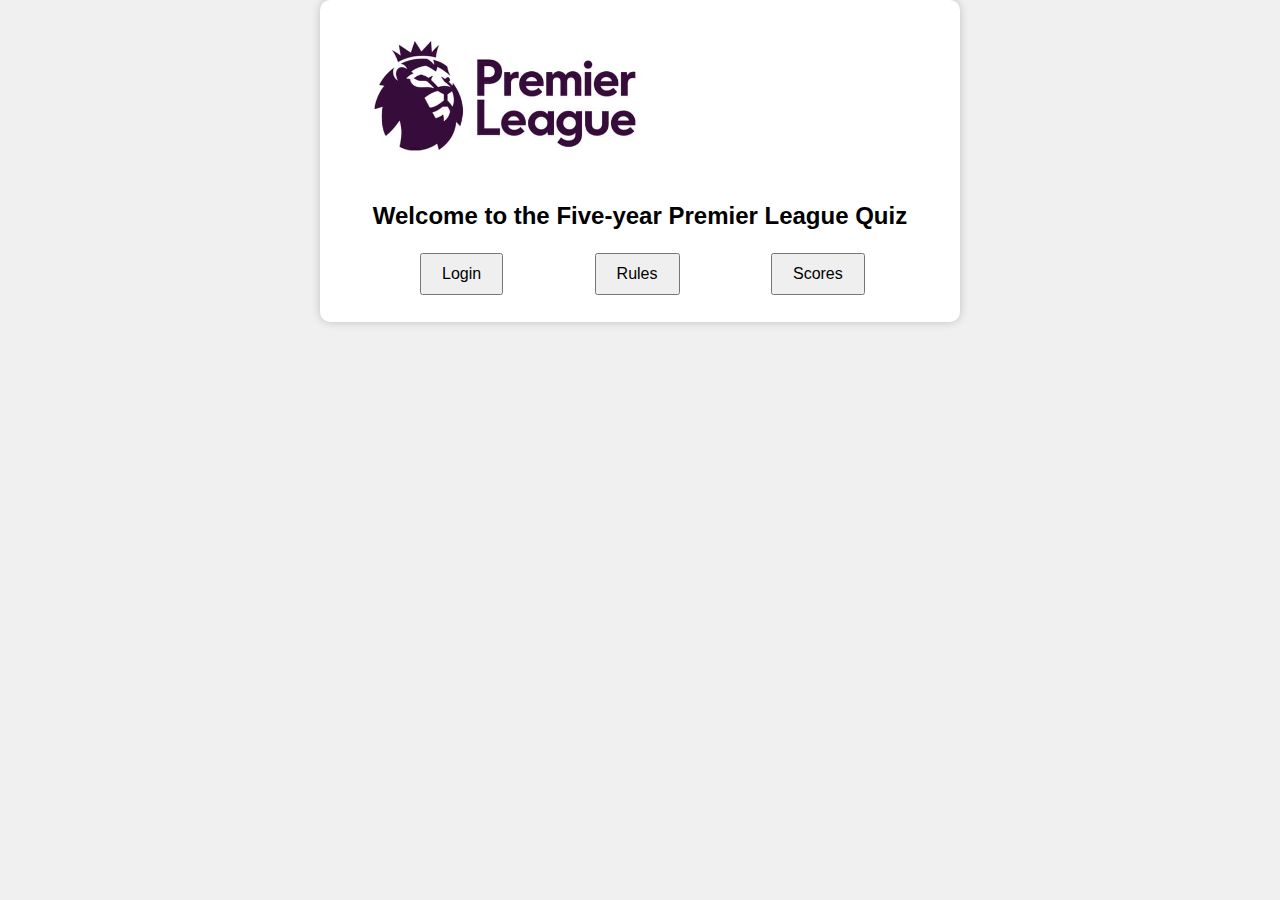
<file: index.html>
<!DOCTYPE html>
<html lang="en">
<head>
    <meta charset="UTF-8">
    <meta http-equiv="X-UA-Compatible" content="IE=edge">
    <meta name="viewport" content="width=device-width, initial-scale=1.0">
    <meta name="description" content="premier league in the last five years">
    <meta name="keywords" content="English Premier League, football">
    <meta name="author" content="Charles Onye">
    <!-- font awesome and google fonts -->
    <link rel="stylesheet" href="https://use.fontawesome.com/releases/v5.7.2/css/all.css"
        integrity="sha384-fnmOCqbTlWIlj8LyTjo7mOUStjsKC4pOpQbqyi7RrhN7udi9RwhKkMHpvLbHG9Sr" crossorigin="anonymous">
    <link href="https://fonts.googleapis.com/css?family=Raleway%7CRighteous" rel="stylesheet">
    <link rel="stylesheet" href="assets/css/style.css">
    <title>Premier League Quiz</title>
</head>
<body>
    <div class="container">
        <img class="logo" src="assets/images/premierlogo.png" alt="Logo">
        <h1>Welcome to the Five-year Premier League Quiz</h1>
        <button id="login-btn" onclick="showLoginForm()">Login</button>
        <button id="rules-btn" onclick="showRules()">Rules</button>
        <button id="scores-btn" onclick="showScores()">Scores</button>
        <div id="login-form" style="display: none;">
            <h2>Login</h2>
            <form id="loginForm">
                <label for="email">Email:</label>
                <input type="email" id="email" required>
                <button type="submit">Submit</button>
            </form>
        </div>
        <div id="rules" style="display: none;">
            <h2>Rules</h2>
            <p>The rules are:
                <ul>
                    <li>There are 40 questions in total.</li>
                    <li>Each question has 4 option, one of which is correct.</li>
                    <li>Select the correct answer and click 'Next' to proceed</li>
                </ul>
            </p>
        </div>
        <div id="scores" style="display: none;">
            <h2>Scores</h2>
            <p>Email: <span id="userEmail"></span></p>
            <p>Score: <span id="userPoints"></span></p>
        </div>
    </div>
    
    <script src="assets/js/script.js"></script>
</body>
</html>
</file>
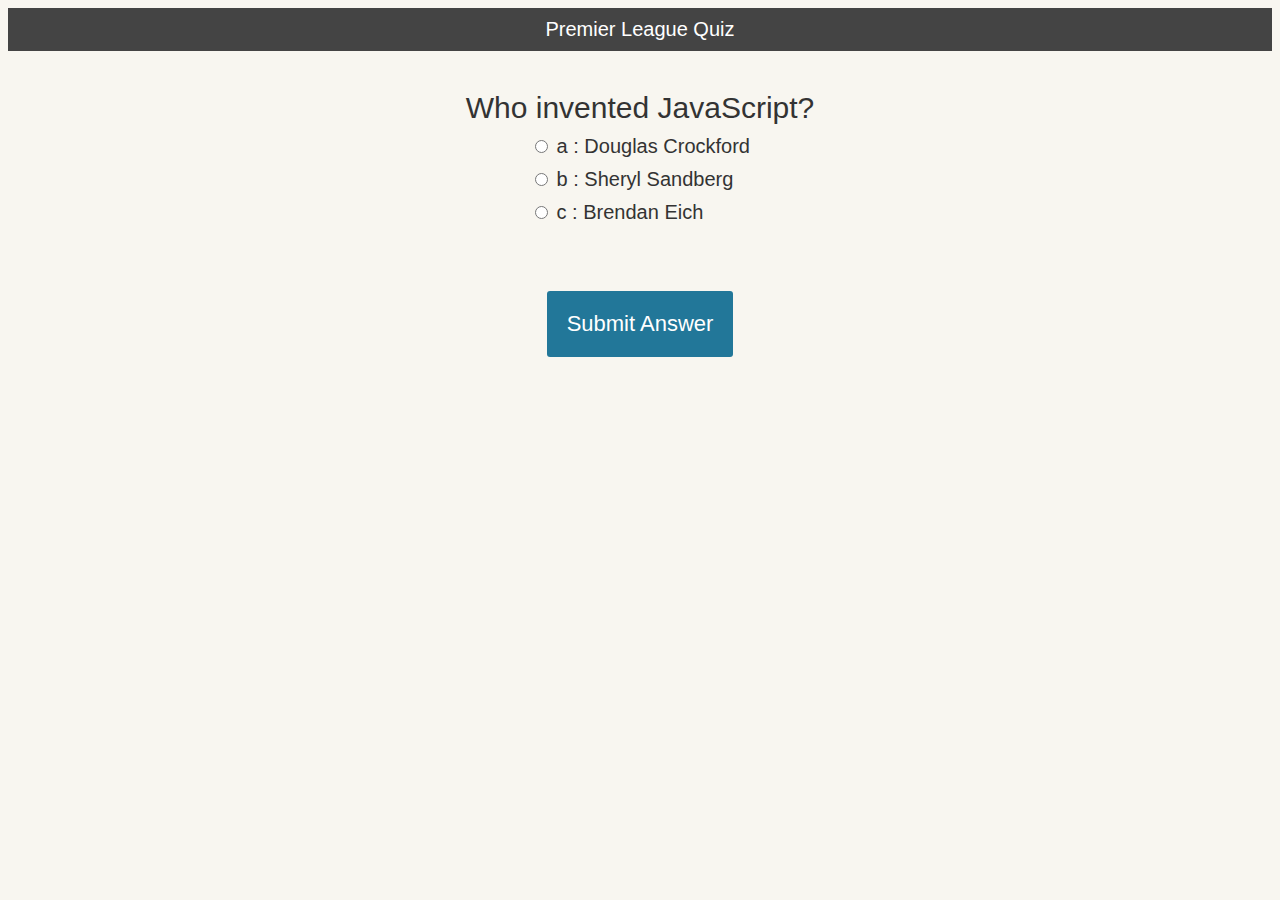
<file: game.html>
<!DOCTYPE html>
<html lang="en">
    <head>
        <meta charset="UTF-8">
        <meta http-equiv="X-UA-Compatible" content="IE=edge">
        <meta name="viewport" content="width=device-width, initial-scale=1.0">
        <meta name="description" content="premier league in the last five years">
        <meta name="keywords" content="English Premier League, football">
        <meta name="author" content="Charles Onye">
        <title>Premier League Quiz</title>

        <style>
            body {
                font-size: 20px;
                font-family: "Work Sans", sans-serif;
                color: #333;
                font-weight: 300;
                text-align: center;
                background-color: #f8f6f0;
            }
            h1 {
                font-weight: 300;
                margin: 0px;
                padding: 10px;
                font-size: 20px;
                background-color: #444;
                color: #fff;
            }

            .question {
                font-size: 30px;
                margin-bottom: 10px;
            }

            .answers {
                margin-bottom: 20px;
                text-align: left;
                display: inline-block;
            }

            .answers label {
                display: block;
                margin-bottom: 10px;
            }

            button {
                font-family: "Work Sans", sans-serif;
                font-size: 22px;
                background-color: #279;
                color: #fff;
                border: 0px;
                border-radius: 3px;
                padding: 20px;
                cursor: pointer;
                margin-bottom: 20px;
            }

            button:hover {
                background-color: #38a;
            }

            .slide {
                position: absolute;
                left: 0px;
                top: 0px;
                width: 100%;
                z-index: 1;
                opacity: 0;
                transition: opacity 0.5s;
            }

            .active-slide {
                opacity: 1;
                z-index: 2;
            }

            .quiz-container {
            position: relative;
            height: 200px;
            margin-top: 40px;
            }
        </style>
    </head>
    <body>
    <h1>Premier League Quiz</h1>
    <div class="quiz-container">
      <div id="quiz"></div>
    </div>
    <button id="submitAnswer">Submit Answer</button>
    <button id="playAgain" style="display: none;">Play Again</button>
    <div id="results"></div>
    <div id="lives"></div>
    <div id="points"></div>
        
    <script>
        (function () {
            // Variables
            let lives = 3;
            let points = 0;
            let currentSlide = 0; // Define currentSlide here
            const quizContainer = document.getElementById('quiz');
            const resultsContainer = document.getElementById('results');
            const submitAnswerButton = document.getElementById('submitAnswer');
            const playAgainButton = document.getElementById('playAgain');
            const livesContainer = document.getElementById('lives');
            const pointsContainer = document.getElementById('points');

            function buildQuiz() {
                const output = [];

                myQuestions.forEach((currentQuestion, questionNumber) => {
                    const answers = [];

                    for (letter in currentQuestion.answers) {
                        answers.push(
                            `<label>
                          <input type="radio" name="question${questionNumber}" value="${letter}">
                          ${letter} :
                          ${currentQuestion.answers[letter]}
                        </label>`
                        );
                    }

                    output.push(
                        `<div class="slide">
                        <div class="question"> ${currentQuestion.question} </div>
                        <div class="answers"> ${answers.join("")} </div>
                      </div>`
                    );
                });

                quizContainer.innerHTML = output.join('');
            }


            const myQuestions = [
                {
                    question: "Who invented JavaScript?",
                    answers: {
                        a: "Douglas Crockford",
                        b: "Sheryl Sandberg",
                        c: "Brendan Eich"
                    },
                    correctAnswer: "c"
                },
                {
                    question: "Which one of these is a JavaScript package manager?",
                    answers: {
                        a: "Node.js",
                        b: "TypeScript",
                        c: "npm"
                    },
                    correctAnswer: "c"
                },
                {
                    question: "Which tool can you use to ensure code quality?",
                    answers: {
                        a: "Angular",
                        b: "jQuery",
                        c: "RequireJS",
                        d: "ESLint"
                    },
                    correctAnswer: "d"
                }
            ];

            function showResults() {
                const answerContainers = quizContainer.querySelectorAll('.answers');
                const answerContainer = answerContainers[currentSlide];
                const selector = `input[name=question${currentSlide}]:checked`;
                const userAnswer = (answerContainer.querySelector(selector) || {}).value;
                const currentQuestion = myQuestions[currentSlide];

                if (userAnswer === currentQuestion.correctAnswer) {
                    points += 100;
                    resultsContainer.innerHTML = 'Correct!';
                } else {
                    lives--;
                    resultsContainer.innerHTML = 'Incorrect!';
                    if (lives === 0) {
                        quizContainer.innerHTML = 'Game Over!';
                        playAgainButton.style.display = 'block';
                        lives = 3; // Reset lives
                        points = 0; // Reset points
                    }
                }
                livesContainer.innerHTML = `Lives: ${lives}`;
                pointsContainer.innerHTML = `Points: ${points}`;

                showNextSlide(); // Move to the next question
            }

            function showSlide(n) {
                const slides = document.querySelectorAll(".slide");
                if (n >= slides.length) {
                    return; // If there are no more questions, do nothing
                }
                slides[currentSlide].classList.remove('active-slide');
                slides[n].classList.add('active-slide');
                currentSlide = n;
            }

            function showNextSlide() {
                showSlide(currentSlide + 1);
            }

            buildQuiz();
            showSlide(0); // Show the first slide

            submitAnswerButton.addEventListener('click', showResults);
            playAgainButton.addEventListener("click", function () {
                location.reload();
            });
        })();
    </script>
  </body>
</html>
</file>
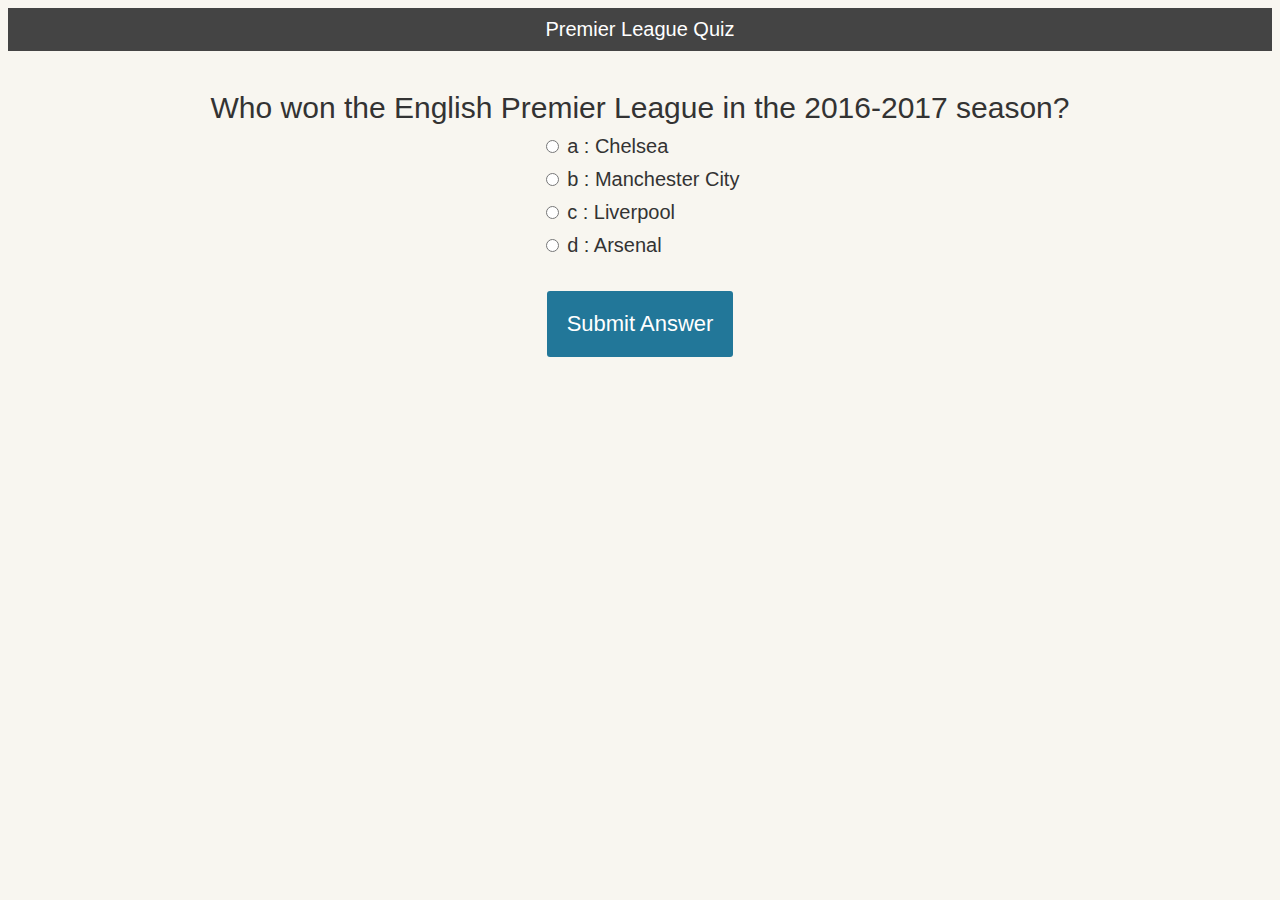
<file: quiz.html>
<!DOCTYPE html>
<html lang="en">
    <head>
        <meta charset="UTF-8">
        <meta http-equiv="X-UA-Compatible" content="IE=edge">
        <meta name="viewport" content="width=device-width, initial-scale=1.0">
        <meta name="description" content="premier league in the last five years">
        <meta name="keywords" content="English Premier League, football">
        <meta name="author" content="Charles Onye">
        <title>Premier League Quiz</title>

        <style>
            body {
                font-size: 20px;
                font-family: "Work Sans", sans-serif;
                color: #333;
                font-weight: 300;
                text-align: center;
                background-color: #f8f6f0;
            }
            h1 {
                font-weight: 300;
                margin: 0px;
                padding: 10px;
                font-size: 20px;
                background-color: #444;
                color: #fff;
            }

            .question {
                font-size: 30px;
                margin-bottom: 10px;
            }

            .answers {
                margin-bottom: 20px;
                text-align: left;
                display: inline-block;
            }

            .answers label {
                display: block;
                margin-bottom: 10px;
            }

            button {
                font-family: "Work Sans", sans-serif;
                font-size: 22px;
                background-color: #279;
                color: #fff;
                border: 0px;
                border-radius: 3px;
                padding: 20px;
                cursor: pointer;
                margin-bottom: 20px;
            }

            button:hover {
                background-color: #38a;
            }

            .slide {
                position: absolute;
                left: 0px;
                top: 0px;
                width: 100%;
                z-index: 1;
                opacity: 0;
                transition: opacity 0.5s;
            }

            .active-slide {
                opacity: 1;
                z-index: 2;
            }

            .quiz-container {
            position: relative;
            height: 200px;
            margin-top: 40px;
            }
        </style>
    </head>
    <body>
    <h1>Premier League Quiz</h1>
    <div class="quiz-container">
        <div id="quiz"></div>
    </div>
    <button id="submitAnswer">Submit Answer</button>
    <button id="playAgain" style="display: none;">Play Again</button>
    <div id="results"></div>
    <div id="lives"></div>
    <div id="points"></div>
    <script>
        (function () {
            // Variables
            let lives = 3;
            let points = 0;
            let currentSlide = 0; // Define currentSlide here
            const quizContainer = document.getElementById('quiz');
            const resultsContainer = document.getElementById('results');
            const submitAnswerButton = document.getElementById('submitAnswer');
            const playAgainButton = document.getElementById('playAgain');
            const livesContainer = document.getElementById('lives');
            const pointsContainer = document.getElementById('points');
            
            function buildQuiz() {
                const output = [];
                myQuestions.forEach((currentQuestion, questionNumber) => {
                    const answers = [];
                    for (letter in currentQuestion.answers) {
                        answers.push(
                            `<label>
                                <input type="radio" name="question${questionNumber}" value="${letter}">
                                ${letter} :
                                ${currentQuestion.answers[letter]}
                            </label>`
                        );
                    }

                        output.push(
                            `<div class="slide">
                                <div class="question"> ${currentQuestion.question} </div>
                                <div class="answers"> ${answers.join("")} </div>
                            </div>`
                        );
                });

                quizContainer.innerHTML = output.join('');
            }


            const myQuestions = [
                {
                    question: "Who won the English Premier League in the 2016-2017 season?",
                    answers: {
                        a: "Chelsea",
                        b: "Manchester City",
                        c: "Liverpool",
                        d: "Arsenal"
                    },
                    correctAnswer: "a"
                },
                {
                    question: "Which team finished as the runner-up in the 2017-2018 Premier League season?",
                    answers: {
                        a: "Manchester United",
                        b: "Manchester City",
                        c: "Liverpool",
                        d: "Tottenham Hotspur"
                    },
                    correctAnswer: "c"
                },
                {
                    question: "Who was the top scorer in the 2018-2019 Premier League season?",
                    answers: {
                        a: "Mohamed Salah",
                        b: "Pierre-Emerick Aubameyang",
                        c: "Sadio Mane",
                        d: "Harry Kane"
                    },
                    correctAnswer: "a"
                },
                {
                    question: "Which club achieved the highest points in a single Premier League season in the 2017-2018 campaign?",
                    answers: {
                        a: "Manchester City",
                        b: "Chelsea",
                        c: "Manchester United",
                        d: "Liverpool"
                    },
                    correctAnswer: "a"
                },
                {
                    question: "Who won the Golden Glove award for the most clean sheets in the 2019-2020 Premier League season?",
                    answers: {
                        a: "Ederson",
                        b: "Alisson Becker",
                        c: "Nick Pope",
                        d: "Kasper Schmeichel"
                    },
                    correctAnswer: "b"
                },
                {
                    question: "In the 2020-2021 season, which team finished third in the Premier League season?",
                    answers: {
                        a: "Leicester City",
                        b: "Manchester United",
                        c: "Chelsea",
                        d: "Liverpool"
                    },
                    correctAnswer: "c"
                },
                {
                    question: "Which manager guided Wolverhampton Wanderers (Wolves) to the Premier League in the 2018-2019 season?",
                    answers: {
                        a: "Roy Hodgson",
                        b: "Frank Lampard",
                        c: "Brendan Rodgers",
                        d: "Nuno Espirito Santo"
                    },
                    correctAnswer: "d"
                },
                {
                    question: "In the 2019-2020 season, which team scored the most goals?",
                    answers: {
                        a: "Manchester City",
                        b: "Liverpool",
                        c: "Chelsea",
                        d: "Leicester City"
                    },
                    correctAnswer: "b"
                },
                {
                    question: "Who won the PFA Player of the Year award for the 2017-2018 Premier League season?",
                    answers: {
                        a: "Harry Kane",
                        b: "Kevin De Bruyne",
                        c: "Mohamed Salah",
                        d: "Virgil van Dijk"
                    },
                    correctAnswer: "d"
                },
                {
                    question: "Which club had the most home wins in the 2020-2021 Premier League season?",
                    answers: {
                        a: "Manchester City",
                        b: "Manchester United",
                        c: "Liverpool",
                        d: "Tottenham Hotspur"
                    },
                    correctAnswer: "a"
                },
                {
                    question: "Who finished as the top scorer in the 2016-2017 Premier League season?",
                    answers: {
                        a: "Romelu Lukaku",
                        b: "Sergio Aguero",
                        c: "Alexis Sanchez",
                        d: "Harry Kane"
                    },
                    correctAnswer: "d"
                },
                {
                    question: "in the 2018-2019 season, Which team had the best goal difference?",
                    answers: {
                        a: "Manchester City",
                        b: "Chelsea",
                        c: "Liverpool",
                        d: "Arsenal"
                    },
                    correctAnswer: "c"
                },
                {
                    question: "Who was the Premier League's top assist provider in the 2019-2020 season?",
                    answers: {
                        a: "Trent Alexander-Arnold",
                        b: "Kevin De Bruyne",
                        c: "Andrew Robertson",
                        d: "Son Heung-min"
                    },
                    correctAnswer: "a"
                },
                {
                    question: "Which club secured the most away wins in the 2017-2018 Premier League season?",
                    answers: {
                        a: "Tottenham Hotspur",
                        b: "Manchester City",
                        c: "Chelsea",
                        d: "Liverpool"
                    },
                    correctAnswer: "b"
                },
                {
                    question: "Who won the Premier League Manager of the Season award for the 2020-2021 season?",
                    answers: {
                        a: "Pep Guardiola",
                        b: "Jurgen Klopp",
                        c: "Ole Gunnar Solskjaer",
                        d: "Thomas Tuchel"
                    },
                    correctAnswer: "a"
                },
                {
                    question: "In the 2016-2017 season, which team had the best defensive record?",
                    answers: {
                        a: "Manchester United",
                        b: "Tottenham Hotspur",
                        c: "Chelsea",
                        d: "Liverpool"
                    },
                    correctAnswer: "c"
                },
                {
                    question: "Which club finished fourth in the 2018-2019 Premier League season, securing a Champions League spot?",
                    answers: {
                        a: "Chelsea",
                        b: "Tottenham Hotspur",
                        c: "Manchester United",
                        d: "Arsenal"
                    },
                    correctAnswer: "d"
                },
                {
                    question: "Who was the top scorer of the 2020-2021 Premier League season?",
                    answers: {
                        a: "Mohamed Salah",
                        b: "Harry Kane",
                        c: "Bruno Fernandes",
                        d: "Son Heung-min"
                    },
                    correctAnswer: "b"
                },
                {
                    question: "Which team had the most draws in the 2019-2020 Premier League season?",
                    answers: {
                        a: "West Ham United",
                        b: "Brighton & Hove Albion",
                        c: "Wolverhampton Wanderers",
                        d: "Everton"
                    },
                    correctAnswer: "c"
                },
                {
                    question: "Who won the Premier League Player of the Month award for September 2020?",
                    answers: {
                        a: "Harry Kane",
                        b: "Jack Grealish",
                        c: "Son Heung-min",
                        d: "Bruno Fernandes"
                    },
                    correctAnswer: "a"
                },
                {
                    question: "Which club finished second in the the 2016-2017 Premier League season?",
                    answers: {
                        a: "Manchester City",
                        b: "Arsenal",
                        c: "Manchester United",
                        d: "Tottenham Hotspur"
                    },
                    correctAnswer: "d"
                },
                {
                    question: "Who won the Premier League Golden Glove award in the 2016-2017 season?",
                    answers: {
                        a: "Hugo Lloris",
                        b: "Petr Cech",
                        c: "Thibaut Courtois",
                        d: "David De Gea"
                    },
                    correctAnswer: "c"
                },
                {
                    question: "Which team had the best home record in the 2018-2019 Premier League Season?",
                    answers: {
                        a: "Liverpool",
                        b: "Manchester City",
                        c: "Arsenal",
                        d: "Tottenham Hotspur"
                    },
                    correctAnswer: "a"
                },
                {
                    question: "Who finished as the top scorer in the 2017-2018 Premier League season?",
                    answers: {
                        a: "Mohamed Salah",
                        b: "Harry Kane",
                        c: "Sergio Aguero",
                        d: "Jamie Vardy"
                    },
                    correctAnswer: "b"
                },
                {
                    question: "In the 2019-2020 season, which club had the most losses?",
                    answers: {
                        a: "Norwich City",
                        b: "Watford",
                        c: "Bournemouth",
                        d: "Aston Villa"
                    },
                    correctAnswer: "d"
                },
                {
                    question: "Which club won the most consecutive Premier League titles in the last five years?",
                    answers: {
                        a: "Manchester City",
                        b: "Manchester United",
                        c: "Liverpool",
                        d: "Chelsea"
                    },
                    correctAnswer: "a"
                },
                {
                    question: "Who won the Premier League Manager of the Season award for the 2017-2018 season?",
                    answers: {
                        a: "Jurgen Klopp",
                        b: "Pep Guardiola",
                        c: "Mauricio Pochettino",
                        d: "Antonio Conte"
                    },
                    correctAnswer: "b"
                },
                {
                    question: "Which team secured the most away wins in the 2019-2020 Premier League season?",
                    answers: {
                        a: "Manchester City",
                        b: "Chelsea",
                        c: "Liverpool",
                        d: "Manchester United"
                    },
                    correctAnswer: "c"
                },
                {
                    question: "Who won the Premier League Player of the Season award for the 2018-2019 season?",
                    answers: {
                        a: "Virgil van Dijk",
                        b: "Raheem Sterling",
                        c: "Eden Hazard",
                        d: "bernardo Silva"
                    },
                    correctAnswer: "a"
                },
                {
                    question: "Which club won the 2016-2017 Premier League Fair Play award?",
                    answers: {
                        a: "Arsenal",
                        b: "Manchester United",
                        c: "Chelsea",
                        d: "Tottenham Hotspur"
                    },
                    correctAnswer: "d"
                },
                {
                    question: "Who was the top scorer in the 2020-2021 Premier League season?",
                    answers: {
                        a: "Mohamed Salah",
                        b: "Harry Kane",
                        c: "Bruno Fernandes",
                        d: "Dominic Calvert-Lewin"
                    },
                    correctAnswer: "b"
                },
                {
                    question: "In the 2017-2018 season, which team had the best attacking record?",
                    answers: {
                        a: "Manchester United",
                        b: "Tottenham Hotspur",
                        c: "Manchester City",
                        d: "Liverpool"
                    },
                    correctAnswer: "c"
                },

               
                
            ];

            function showResults() {
                const answerContainers = quizContainer.querySelectorAll('.answers');
                const answerContainer = answerContainers[currentSlide];
                const selector = `input[name=question${currentSlide}]:checked`;
                const userAnswer = (answerContainer.querySelector(selector) || {}).value;
                const currentQuestion = myQuestions[currentSlide];

                if (userAnswer === currentQuestion.correctAnswer) {
                    points += 100;
                    resultsContainer.innerHTML = 'Correct!';
                } else {
                    lives--;
                    resultsContainer.innerHTML = 'Incorrect!';
                    if (lives === 0) {
                        quizContainer.innerHTML = 'Game Over!';
                        playAgainButton.style.display = 'block';
                        lives = 3; // Reset lives
                        points = 0; // Reset points
                    }
                }
                livesContainer.innerHTML = `Lives: ${lives}`;
                pointsContainer.innerHTML = `Points: ${points}`;

                showNextSlide(); // Move to the next question
            }

            function showSlide(n) {
                const slides = document.querySelectorAll(".slide");
                if (n >= slides.length) {
                    return; // If there are no more questions, do nothing
                }
                slides[currentSlide].classList.remove('active-slide');
                slides[n].classList.add('active-slide');
                currentSlide = n;
            }

            function showNextSlide() {
                showSlide(currentSlide + 1);
            }

            buildQuiz();
            showSlide(0); // Show the first slide

            submitAnswerButton.addEventListener('click', showResults);
            playAgainButton.addEventListener("click", function () {
                location.reload();
            });
        })();
    </script>
  </body>
</html>
</file>
<file: assets/css/style.css>
body {
    font-family: Arial, sans-serif;
    background-color: #f0f0f0;
    margin: 0;
    padding: 0;
}

.container {
    max-width: 600px;
    margin: 0 auto;
    padding: 20px;
    background-color: #fff;
    border-radius: 10px;
    box-shadow: 0 0 10px rgba(0, 0, 0, 0.2);
}

h1 {
    text-align: center;
    font-size: 24px;
    margin-top: 20px;
}

button {
    padding: 10px 20px;
    font-size: 16px;
    margin: 7px;
    cursor: pointer;
    margin-left: 80px;
}

#login-form {
    display: none;
}

#rules {
    display: none;
}

#scores {
    display: none;
}
</file>
